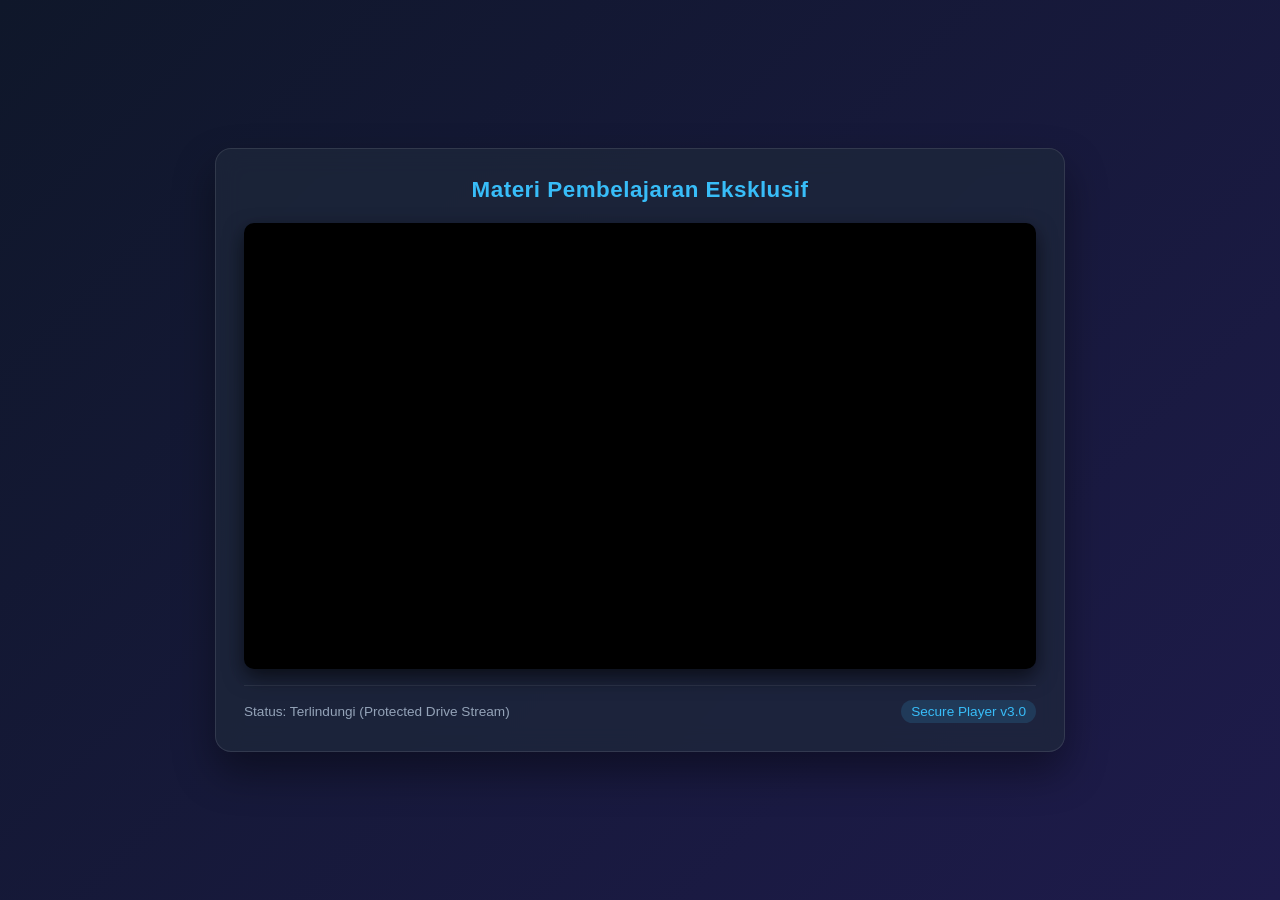
<file: videobjj.html>
<!DOCTYPE html>
<html lang="id">
<head>
    <meta charset="UTF-8">
    <meta name="viewport" content="width=device-width, initial-scale=1.0">
    <title>Secure Video Viewer - Google Drive</title>
    <style>
        * {
            box-sizing: border-box;
            margin: 0;
            padding: 0;
        }

        body {
            font-family: 'Segoe UI', Tahoma, Geneva, Verdana, sans-serif;
            background: linear-gradient(135deg, #0f172a 0%, #1e1b4b 100%);
            color: #f8fafc;
            min-height: 100vh;
            display: flex;
            flex-direction: column;
            align-items: center;
            justify-content: center;
            padding: 20px;
        }

        .main-card {
            width: 100%;
            max-width: 850px;
            background: rgba(30, 41, 59, 0.7);
            backdrop-filter: blur(12px);
            border: 1px solid rgba(255, 255, 255, 0.1);
            border-radius: 16px;
            padding: 28px;
            box-shadow: 0 20px 40px rgba(0, 0, 0, 0.4);
        }

        .header-title {
            font-size: 1.4rem;
            font-weight: 600;
            margin-bottom: 20px;
            text-align: center;
            color: #38bdf8;
            letter-spacing: 0.5px;
        }

        .video-wrapper {
            position: relative;
            width: 100%;
            aspect-ratio: 16/9;
            background: #000;
            border-radius: 10px;
            overflow: hidden;
            box-shadow: 0 8px 20px rgba(0, 0, 0, 0.6);
        }

        .video-wrapper iframe {
            width: 100%;
            height: 100%;
            border: none;
            pointer-events: none;
        }

        .secure-overlay {
            position: absolute;
            top: 0;
            left: 0;
            width: 100%;
            height: 100%;
            z-index: 10;
            background: transparent;
        }

        .info-panel {
            margin-top: 16px;
            display: flex;
            justify-content: space-between;
            align-items: center;
            font-size: 0.85rem;
            color: #94a3b8;
            border-top: 1px solid rgba(255, 255, 255, 0.08);
            padding-top: 14px;
        }

        .badge {
            background: rgba(56, 189, 248, 0.15);
            color: #38bdf8;
            padding: 4px 10px;
            border-radius: 20px;
            font-weight: 500;
        }
    </style>
</head>
<body>

    <div class="main-card">
        <h1 class="header-title">Materi Pembelajaran Eksklusif</h1>
        
        <div class="video-wrapper">
            <div class="secure-overlay" id="secureOverlay"></div>
            
            <iframe 
                src="https://drive.google.com/file/d/1Wko7TLDM5jjGmWECxmJHYjYesGZbSTuz/preview" 
                allow="autoplay" 
                allowfullscreen>
            </iframe>
        </div>

        <div class="info-panel">
            <span>Status: Terlindungi (Protected Drive Stream)</span>
            <span class="badge">Secure Player v3.0</span>
        </div>
    </div>

    <script>
        document.getElementById('secureOverlay').addEventListener('contextmenu', function(e) {
            e.preventDefault();
        });

        document.addEventListener('keydown', function(e) {
            if (e.key === 'F12' || (e.ctrlKey && ['u', 's', 'i', 'j'].includes(e.key.toLowerCase()))) {
                e.preventDefault();
                alert('Aksi ini dinonaktifkan demi keamanan materi.');
            }
        });
    </script>
</body>
</html>
</file>
